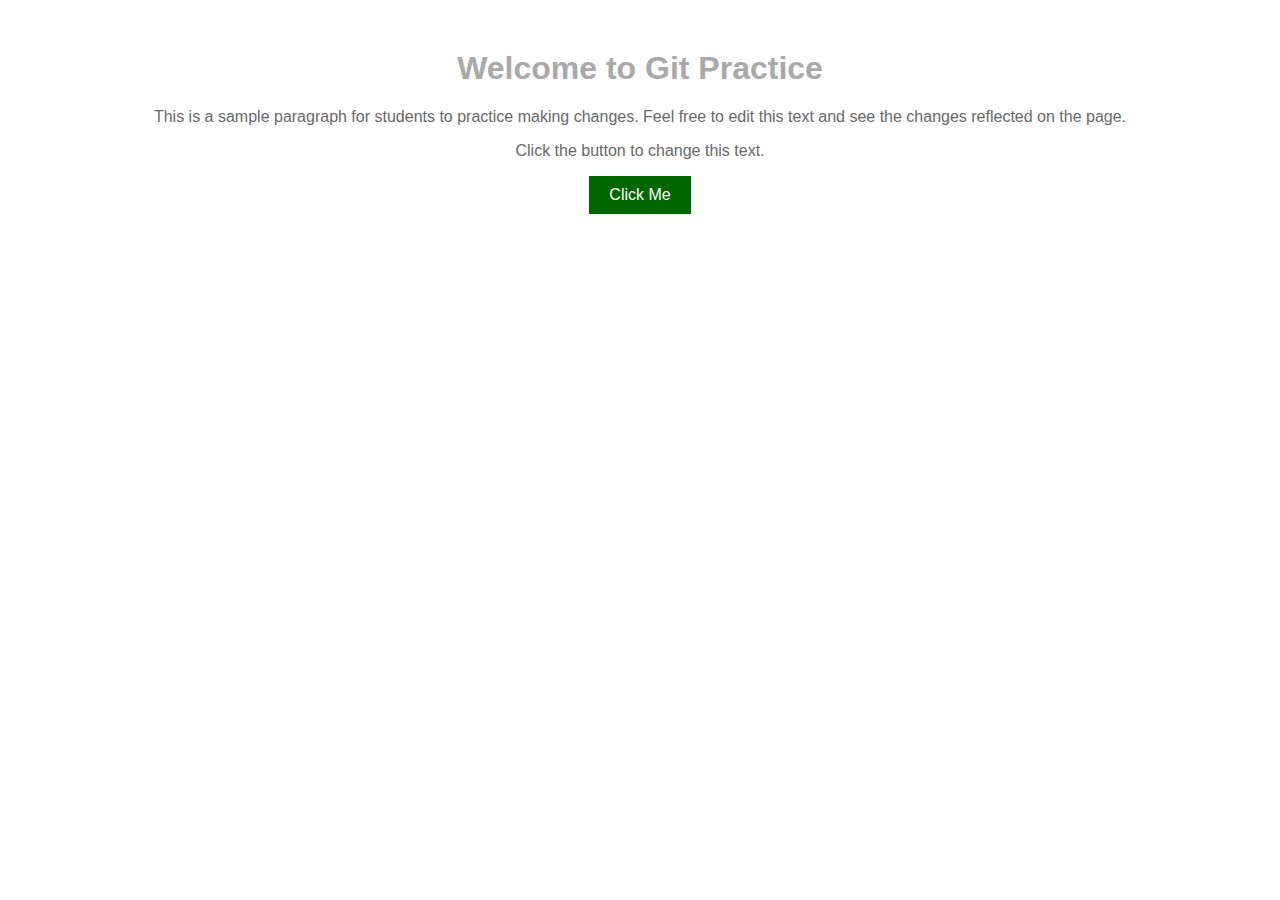
<file: index.html>
<!DOCTYPE html>
<html lang="en">
<head>
    <meta charset="UTF-8">
    <meta name="viewport" content="width=device-width, initial-scale=1.0">
    <title>Git Practice Page</title>
    <link rel="stylesheet" href="styles.css">
</head>
<body>
    <h1>Welcome to Git Practice</h1>
    <p>This is a sample paragraph for students to practice making changes. Feel free to edit this text and see the changes reflected on the page.</p>
    <p id="message">Click the button to change this text.</p>
    <button onclick="changeText()">Click Me</button>

    <script src="script.js"></script>
</body>
</html>
</file>
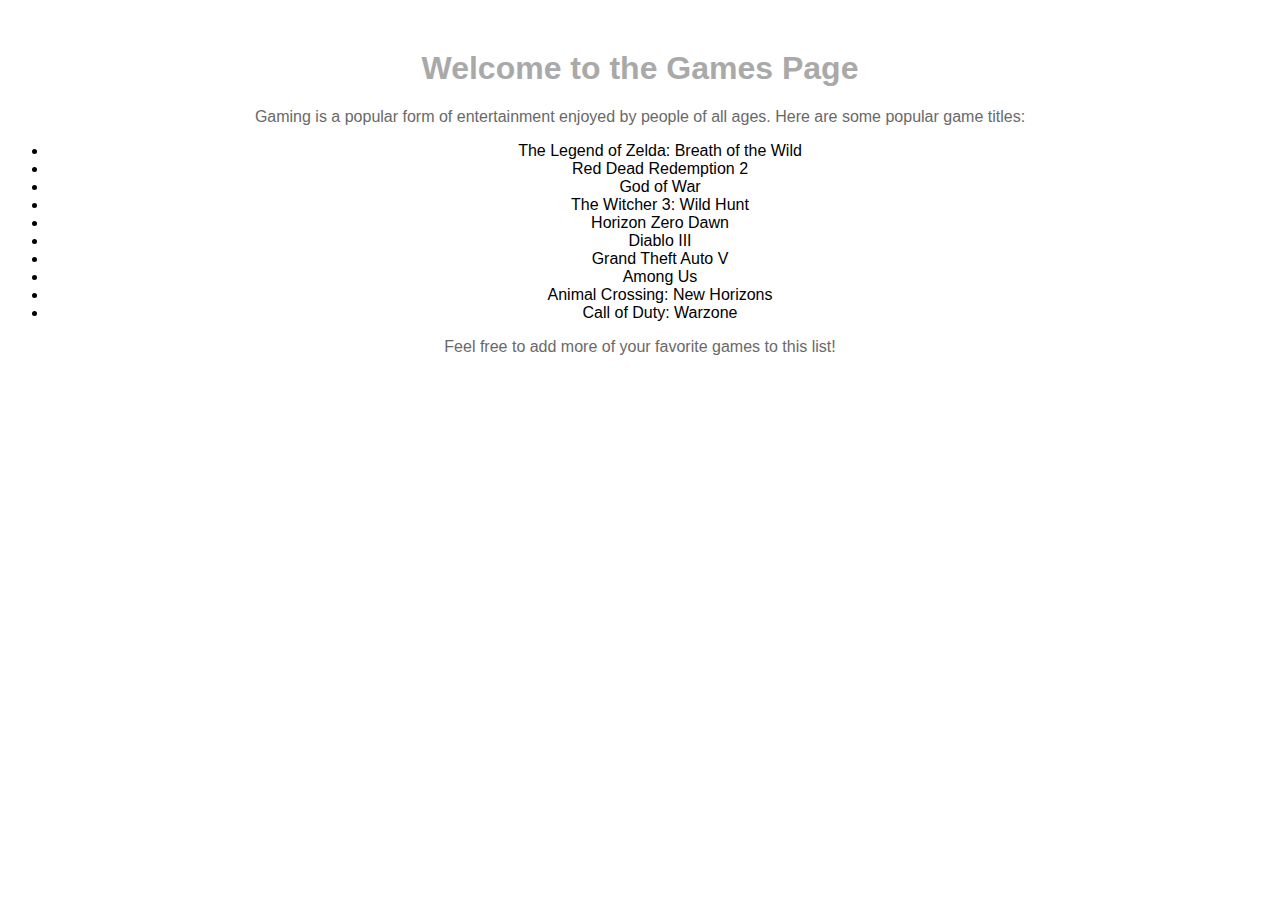
<file: games.html>
<!DOCTYPE html>
<html lang="en">
<head>
    <meta charset="UTF-8">
    <meta name="viewport" content="width=device-width, initial-scale=1.0">
    <title>Games Page</title>
    <link rel="stylesheet" href="styles.css">
</head>
<body>
    <h1>Welcome to the Games Page</h1>
    <p>Gaming is a popular form of entertainment enjoyed by people of all ages. Here are some popular game titles:</p>
    <ul>
        <li>The Legend of Zelda: Breath of the Wild</li>
        <li>Red Dead Redemption 2</li>
        <li>God of War</li>
        <li>The Witcher 3: Wild Hunt</li>
        <li>Horizon Zero Dawn</li>
        <li>Diablo III</li>
        <li>Grand Theft Auto V</li>
        <li>Among Us</li>
        <li>Animal Crossing: New Horizons</li>
        <li>Call of Duty: Warzone</li>
    </ul>
    <p>Feel free to add more of your favorite games to this list!</p>
</body>
</html>
</file>
<file: styles.css>
body {
    font-family: Arial, sans-serif;
    text-align: center;
    margin-top: 50px;
}

h1 {
    color: darkgrey; /* Changed from #333 */
}

p {
    color: dimgray; /* Changed from #555 */
}

button {
    padding: 10px 20px;
    font-size: 16px;
    cursor: pointer;
    background-color: darkgreen; /* Added background color */
    border: none;
    color: white; /* Added text color */
}
</file>
